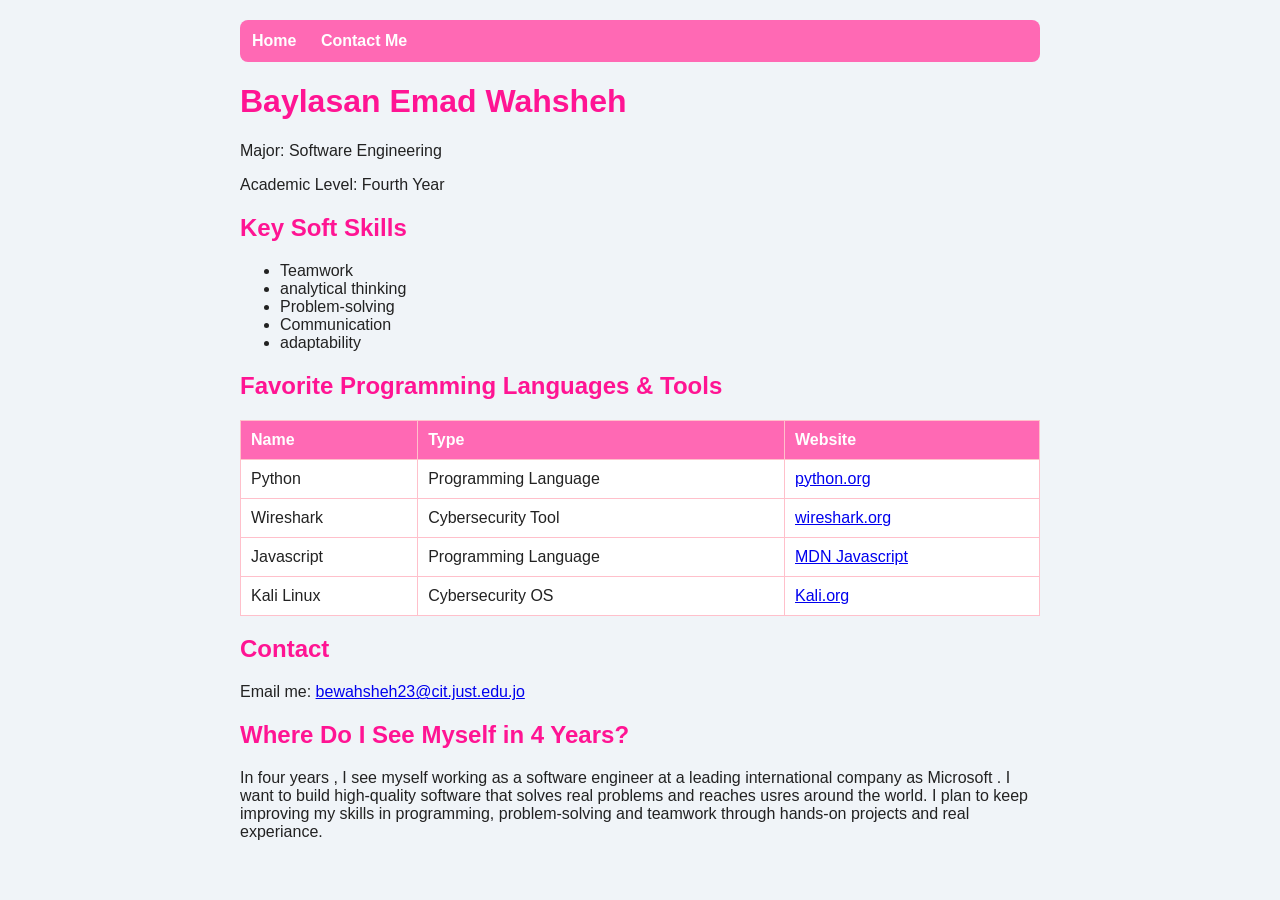
<file: index.html>
<!DOCTYPE html>
<html>
<head>
   <meta charset="UTF-8">
   <title> 171118-Baylasan Emad Nawaf Wahsheh </title>
   <link rel="stylesheet" href="style.css">
</head>
<body>

<nav>
    <a href="index.html">Home</a>
    <a href="contactMe.html">Contact Me</a>
</nav>

 <h1> Baylasan Emad Wahsheh </h1>
 <p> Major: Software Engineering </p>
 <p> Academic Level: Fourth Year </p>
 <h2> Key Soft Skills </h2>
 <ul>
   <li> Teamwork </li>
   <li> analytical thinking </li>
   <li> Problem-solving </li>
   <li> Communication </li>
   <li> adaptability </li>
</ul>

<h2>Favorite Programming Languages & Tools</h2>
<table border="1">
 <tr>   
   <th>Name</th>
   <th>Type</th>
   <th>Website</th>
 </tr>
 <tr>   
   <td>Python</td>
   <td>Programming Language</td>
   <td> <a href="https://www.python.org" target="_blank" > python.org </a></td>
 </tr>
 <tr>   
   <td>Wireshark</td>
   <td>Cybersecurity Tool</td>
   <td> <a href="https://www.wireshark.org" target="_blank" > wireshark.org </a></td>
 </tr>
 <tr>   
   <td>Javascript</td>
   <td>Programming Language</td>
   <td> <a href="https://developer.mozilla.org/en-US/docs/Web/JavaScript" target="_blank" > MDN Javascript </a></td>
 </tr>
 <tr>   
   <td>Kali Linux</td>
   <td>Cybersecurity OS</td>
   <td> <a href="https://www.Kali.org" target="_blank" > Kali.org </a></td>
 </tr>

</table>

<h2>Contact</h2>
<p>Email me: <a href="mailto:bewahsheh23@cit.just.edu.jo"> bewahsheh23@cit.just.edu.jo </a></p>

<h2> Where Do I See Myself in 4 Years?</h2>
<p>
 In four years , I see myself working as a software engineer at a leading international company as Microsoft . I want to build high-quality software that solves real problems and reaches usres around the world. I plan to keep improving my skills in programming, problem-solving and teamwork through hands-on projects and real experiance. 

</p>


</body>

</html>
</file>
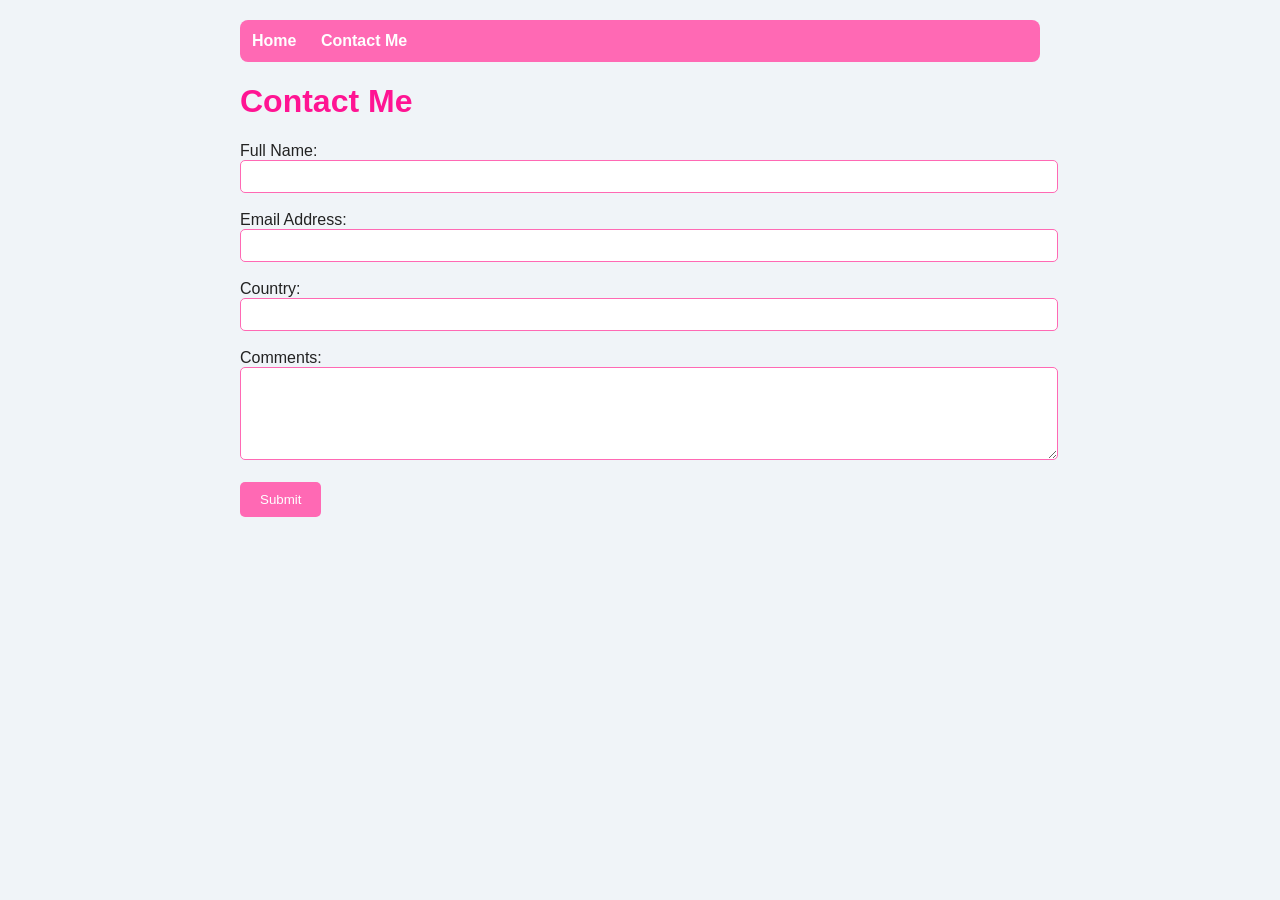
<file: contactMe.html>
<!DOCTYPE html>
<html>
<head>
  <meta charset="UTF-8">
  <title>Contact Me</title>
  <link rel="stylesheet" href="style.css">
</head>
<body>

  <nav>
    <a href="index.html">Home</a>
    <a href="contactMe.html">Contact Me</a>
  </nav>

  <h1>Contact Me</h1>

  <form id="contactForm">
    <label>Full Name:</label><br>
    <input type="text" id="fullname"><br><br>

    <label>Email Address:</label><br>
    <input type="text" id="email"><br><br>

    <label>Country:</label><br>
    <input type="text" id="country"><br><br>

    <label>Comments:</label><br>
    <textarea id="comments" rows="5" cols="40"></textarea><br><br>

    <button type="button" onclick="validateForm()">Submit</button>
  </form>


  <script>
    function validateForm() {
      var name = document.getElementById("fullname").value;
      var email = document.getElementById("email").value;
      var country = document.getElementById("country").value;
      var comments = document.getElementById("comments").value;

      if (name === "" || email === "" || country === "" || comments === "") {
        alert("Please fill in all fields.");
      } else {
        alert("Your form was submitted successfully!");
      }
    }
  </script>

</body>
</html>
</file>
<file: style.css>
body {
  font-family: Arial, sans-serif;
  background-color: #f0f4f8;
  color: #222;
  max-width: 800px;
  margin: 0 auto;
  padding: 20px;
}

nav {
  background-color: hotpink;
  padding: 12px;
  border-radius: 8px;
  margin-bottom: 20px;
}

nav a {
  color: white;
  text-decoration: none;
  margin-right: 20px;
  font-weight: bold;
}

nav a:hover {
  color: deeppink;
}

h1, h2 {
  color: deeppink;
}

table {
  border-collapse: collapse;
  width: 100%;
  background-color: white;
}

th, td {
  border: 1px solid pink;
  padding: 10px;
  text-align: left;
}

th {
  background-color: hotpink;
  color: white;
}

tr:hover {
  background-color: mistyrose;
}
input, textarea {
  width: 100%;
  padding: 8px;
  border: 1px solid hotpink;
  border-radius: 5px;
}

button {
  background-color: hotpink;
  color: white;
  padding: 10px 20px;
  border: none;
  border-radius: 5px;
  cursor: pointer;
}

button:hover {
  background-color: deeppink;
}
</file>
